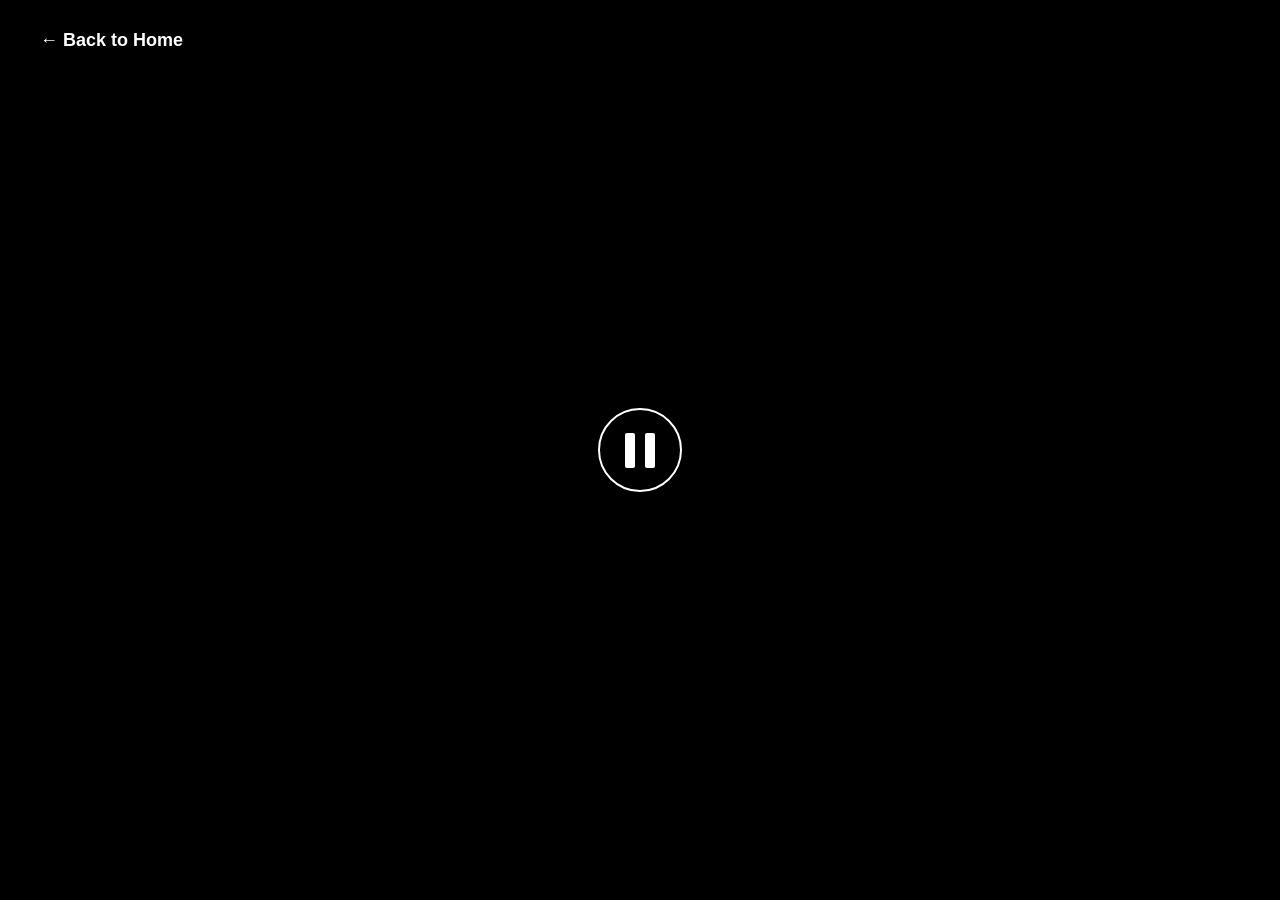
<file: live.html>
<!DOCTYPE html>
<html lang="en">
<head>
    <meta charset="UTF-8">
    <meta name="viewport" content="width=device-width, initial-scale=1.0">
    <title>Live Stream</title>
    <style>
        body {
            background-color: black;
            color: white;
            margin: 0;
            padding: 0;
            overflow: hidden;
            font-family: sans-serif;
        }
        .live-container {
            display: flex;
            justify-content: center;
            align-items: center;
            height: 100vh;
            width: 100vw;
            position: relative;
        }
        .pause-icon {
            width: 80px;
            height: 80px;
            background: rgba(0, 0, 0, 0.6);
            border-radius: 50%;
            display: flex;
            align-items: center;
            justify-content: center;
            cursor: pointer;
            backdrop-filter: blur(4px);
            border: 2px solid white;
            transition: transform 0.2s;
        }
        .pause-icon:hover {
            transform: scale(1.1);
        }
        .pause-bars {
            display: flex;
            gap: 10px;
        }
        .pause-bar {
            width: 10px;
            height: 35px;
            background-color: white;
            border-radius: 2px;
        }
        .back-btn {
            position: absolute;
            top: 30px;
            left: 40px;
            color: white;
            text-decoration: none;
            font-size: 18px;
            font-weight: bold;
            display: flex;
            align-items: center;
            gap: 10px;
            z-index: 10;
        }
        .back-btn:hover {
            color: #ccc;
        }
    </style>
</head>
<body>
    <a href="index.html" class="back-btn">&larr; Back to Home</a>
    <div class="live-container">
        <div class="pause-icon">
            <div class="pause-bars">
                <div class="pause-bar"></div>
                <div class="pause-bar"></div>
            </div>
        </div>
    </div>
</body>
</html>
</file>
